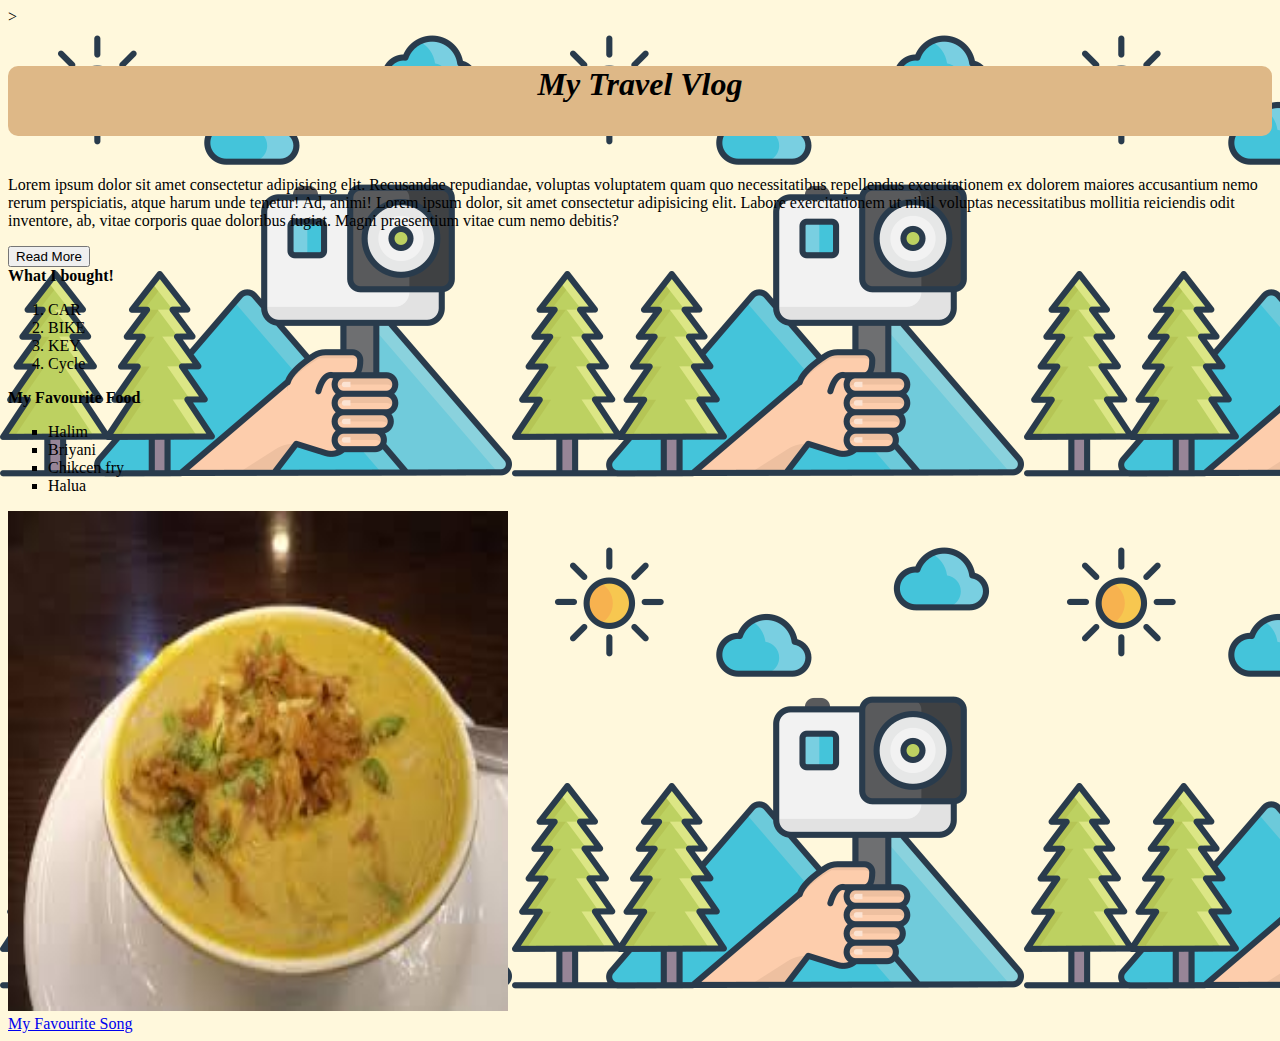
<file: index.html>
<!DOCTYPE html>
<html lang="en">
<head>
    <meta charset="UTF-8">
    <meta name="viewport" content="width=device-width, initial-scale=1.0">
    
    <title>My Trave Vlog</title>
    <link rel="icon" href="Images/7758739.png">
    <link rel="stylesheet" href="stylesheet.css">
</head>

<body>
    <!--This is the ehad section-->>
    <h1><i>My Travel Vlog</i></h1>
    <div><p>Lorem ipsum dolor sit amet consectetur adipisicing elit. Recusandae repudiandae, voluptas voluptatem quam quo necessitatibus repellendus exercitationem ex dolorem maiores accusantium nemo rerum perspiciatis, atque harum unde tenetur! Ad, animi!
        Lorem ipsum dolor, sit amet consectetur adipisicing elit. Labore exercitationem ut nihil voluptas necessitatibus mollitia reiciendis odit inventore, ab, vitae corporis quae doloribus fugiat. Magni praesentium vitae cum nemo debitis?
    </p></div>
    <a href="new.html"><button>Read More</button></a>
    <br>
    <span>
        <b>What I bought!</b>
        <ol>
            <li>CAR</li>
            <li>BIKE</li>
            <li>KEY</li>
            <li>Cycle</li>
        </ol>
    </span>
    <SPAn>
        <B>My Favourite Food</B>
        <ul type="square">
            <li>Halim</li>
            <li>Briyani</li>
            <li>Chikcen fry</li>
            <li>Halua</li>
        </ul>
    </SPAn>
<img src="Images/images.jpg" alt="Halim" width="500" height="500" >
<br>
<a href="https://www.youtube.com/watch?v=ysrfJaRIuN0&list=PLlsmzsE_UM_wN6XXDAPvHGZwqkgl-7ZHy&index=3" target="_blank">My Favourite Song</a>



    
</body>
</html>
</file>
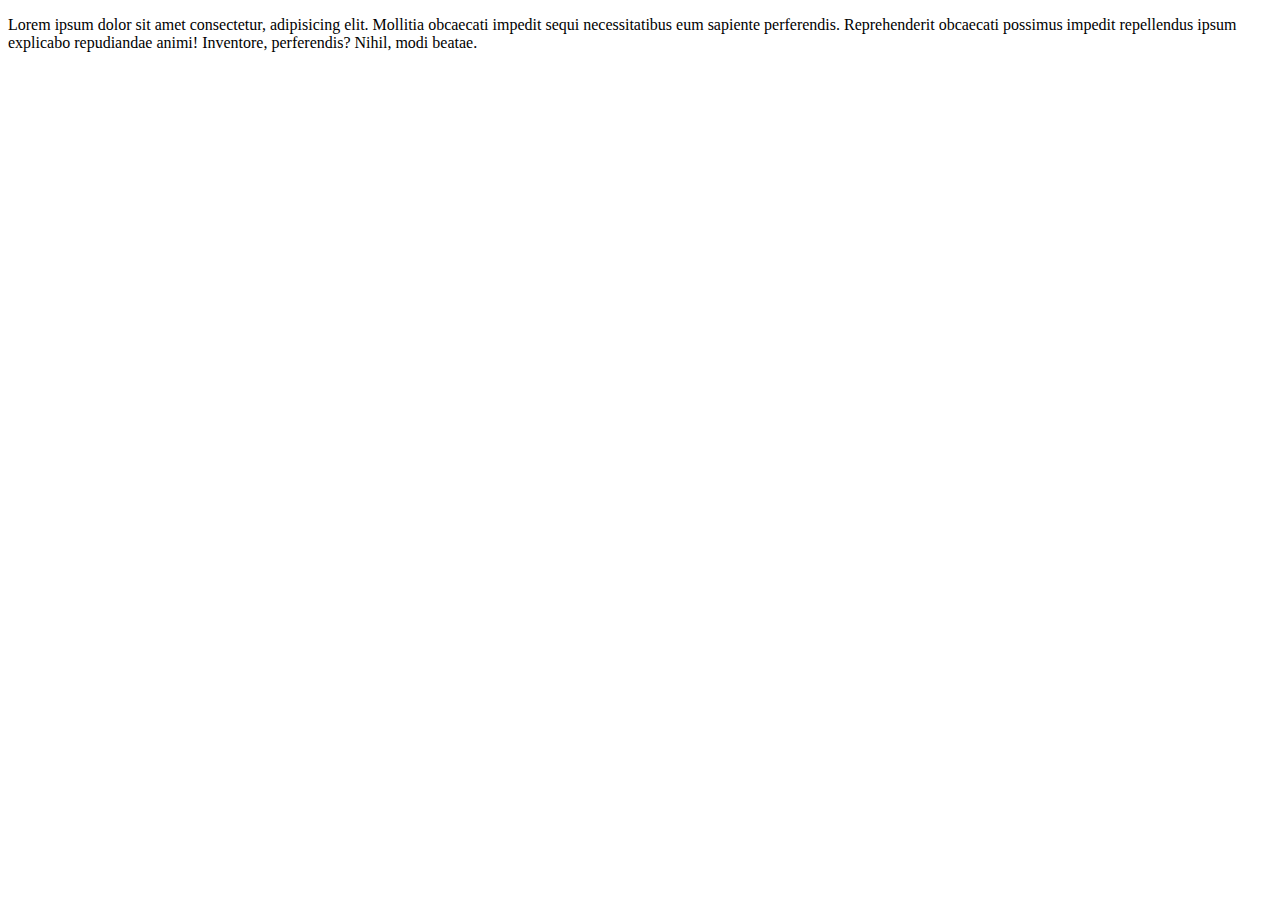
<file: new.html>
<!DOCTYPE html>
<html lang="en">
<head>
    <meta charset="UTF-8">
    <meta name="viewport" content="width=device-width, initial-scale=1.0">
    <title>mORE</title>
</head>
<body>
    <DIV><P>Lorem ipsum dolor sit amet consectetur, adipisicing elit. Mollitia obcaecati impedit sequi necessitatibus eum sapiente perferendis. Reprehenderit obcaecati possimus impedit repellendus ipsum explicabo repudiandae animi! Inventore, perferendis? Nihil, modi beatae.</P></DIV>
    
</body>
</html>
</file>
<file: stylesheet.css>
body{
    background-color: cornsilk;
    background-image: url('Images/7758739.png');
}
h1{
    background-color: burlywood;
    text-align: center;
    border-radius: 10px;
    margin: 40px auto;
    height: 70px;
   
    

    
}
</file>
